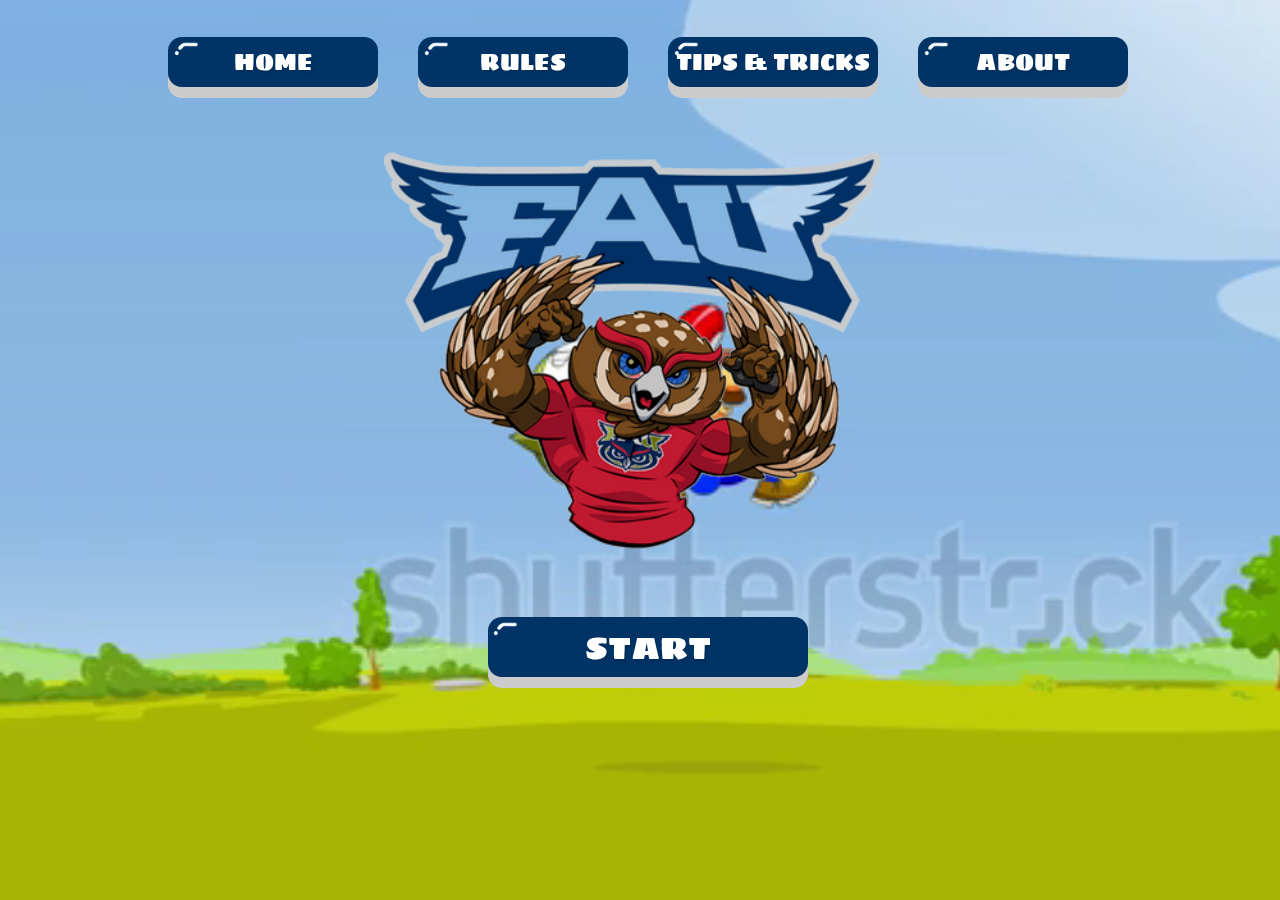
<file: index.html>
<!DOCTYPE html>
<html lang="en">

<head>
    <meta charset="UTF-8">
    <meta http-equiv="X-UA-Compatible" content="IE=edge">
    <meta name="viewport" content="width=device-width, initial-scale=1.0">

    <!-----------------------Title----------------------->
    <title>The Owl Survivor</title>

    <!-----------------------CSS----------------------->
    <link rel="stylesheet" href="css/style.css">

    <!---------------------Favicon--------------------->
    <link rel="shortcut icon" href="images/favicon.png">

    <!---------Import Poppins from Google fonts--------->
    <link rel="preconnect" href="https://fonts.googleapis.com">
    <link rel="preconnect" href="https://fonts.gstatic.com" crossorigin>
    <link href="https://fonts.googleapis.com/css2?family=Open+Sans&family=Poppins:ital,wght@0,100;0,200;0,300;0,400;0,500;0,600;0,700;0,800;0,900;1,100;1,200;1,300;1,400;1,500;1,600;1,700;1,800;1,900&display=swap" rel="stylesheet">

    <!---------Import Sigmar One from Google fonts--------->
    <link rel="preconnect" href="https://fonts.googleapis.com">
    <link rel="preconnect" href="https://fonts.gstatic.com" crossorigin>
    <link href="https://fonts.googleapis.com/css2?family=Open+Sans&family=Poppins:ital,wght@0,100;0,200;0,300;0,400;0,500;0,600;0,700;0,800;0,900;1,100;1,200;1,300;1,400;1,500;1,600;1,700;1,800;1,900&family=Sigmar+One&display=swap" rel="stylesheet">

</head>

<body>
    <!-------------------------Main Section------------------------->
    <section id="main" class="main">

        <!--------------------Background video-------------------->
        <div class="bg-video">
            <video autoplay muted loop>
                <source src="images/marioTemplate.mp4" type="video/mp4">
            </video>
        </div>

        <!--------------------Navigation-------------------->
        <nav class="navigation">
            <!--Menu-->
            <ul class="menu">
                <li><a href="#">Home</a></li>
                <li><a href="#">Rules</a></li>
                <li><a href="#">Tips & Tricks</a></li>
                <li><a href="#">About</a></li>
            </ul>
        </nav>

        <!--------------------Logo-------------------->
        <div class="game-logo">
            <img src="images/resized-logo.png" alt="Qwl Logo">
        </div>

        <!--------------------Start button-------------------->
        <a href="#" class="start-btn">Start</a>


    </section>

</body>

</html>
</file>
<file: css/style.css>
* {
    margin: 0px;
    padding: 0px;
    box-sizing: border-box;
    font-family: 'poppins';
}

ul {
    list-style: none;
}

a {
    text-decoration: none;
}

body {
    background-color: #D1E9EA !important;
}


/*------------Main------------*/

#main {
    width: 100%;
    min-height: 100vh;
    padding-bottom: 10px;
}

.bg-video {
    position: absolute;
    left: 0px;
    top: 0px;
    width: 100%;
    height: 100%;
}

.bg-video video {
    height: 100vh;
    width: 100%;
    object-fit: cover;
    object-position: left center;
    position: fixed;
    bottom: 0px;
    z-index: -1;
}


/*------------Navigation------------*/

.navigation {
    display: flex;
    justify-content: center;
    align-items: center;
    padding: 45px 10px;
}

.menu {
    display: flex;
    justify-content: center;
    align-items: center;

}

.menu li a,
.start-btn {
    margin: 0px 20px;
    color: white;
    background: linear-gradient(97deg, rgba(0, 51, 102, 1) 0%, rgba(0, 51, 102, 1) 100%);
    width: 210px;
    height: 50px;
    display: flex;
    justify-content: center;
    align-items: center;
    font-family: 'Sigmar One';
    font-size: 1.4rem;
    text-transform: uppercase;
    border-radius: 14px;
    text-shadow: 2px 2px 3px rgba(0, 0, 0, 0.13);
    box-shadow: rgba(204, 204, 204, 0.756) -0px 1px, rgb(204, 204, 204) -0px 2px, rgb(204, 204, 204) -0px 3px, rgb(204, 204, 204) -0px 4px, rgb(204, 204, 204) -0px 5px, rgb(204, 204, 204) -0px 6px, rgb(204, 204, 204) -0px 7px, rgb(204, 204, 204) -0px 8px, rgb(204, 204, 204) -0px 9px, rgb(204, 204, 204) -0px 10px, rgb(204, 204, 204) -0px 11px;
    transform: translate3d(8px, -8px, 0);
}

.menu li,
.start-btn {
    position: relative;
}

.menu li::before,
.start-btn::before {
    position: absolute;
    content: '';
    left: 34px;
    top: -8px;
    z-index: 3;
    background-image: url(../images/bg-button.png);
    background-position: center;
    background-repeat: no-repeat;
    background-size: 25px;
    width: 25px;
    height: 25px;
}

.menu li a:hover,
.start-btn:hover {
    background: linear-gradient(97deg, rgba(255, 30, 30) 0%, rgba(204, 0, 0) 100%);
    box-shadow: #CC0000 -0px 1px, #CC0000 -0px 2px, #CC0000 -0px 3px, #CC0000 -0px 4px, #CC0000 -0px 5px, #CC0000 -0px 6px, #CC0000 -0px 7px, #CC0000 -0px 8px, #CC0000 -0px 9px, #CC0000 -0px 10px, #CC0000 -0px 11px;
}


/*------------Start Button------------*/

.start-btn {
    margin: 0px auto;
    width: 320px;
    height: 60px;
    font-size: 2rem;
}

.start-btn::before {
    left: 5px;
    top: 0px;
}


/*------------Logo------------*/

.game-logo {
    margin: 0px auto;
    max-width: 40%;
    width: 100%;
    margin-bottom: 30px;
    z-index: 99;
    position: relative;
}

.game-logo img {
    width: 100%;
    object-fit: contain;
    object-position: center;
}


/*------------Game Page------------*/
.game{
    padding-top: 0;
    position:relative; 
    display:block; 
    width: 100%;
    background-color:#D1E9EA;
}
  
  
.embed-responsive-item{
    margin-left: 10px;
    margin-right: 10px;
    margin-top: 25px;
}
  
#container {
    width: inherit;
    height: inherit;
    margin: 0;
    padding-top: 10px;
    background-color: transparent;
}

.game-iframe{
    height: 685px;
    width: 90%;
}

/*------------footer------------*/
footer {
    display: block;
    padding: 0;
    text-align: center;
  }
</file>
